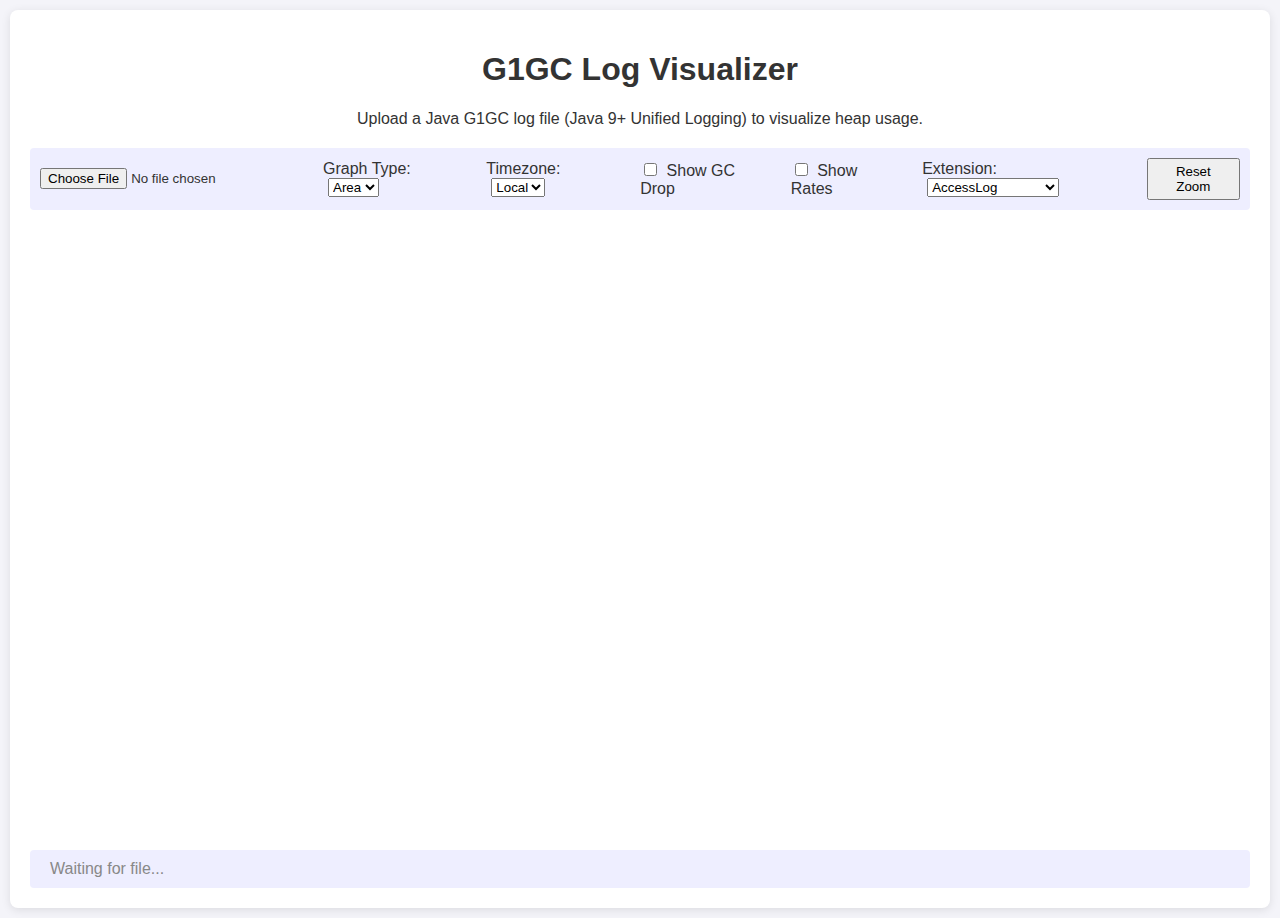
<file: gc-log-graph/index.html>
<!DOCTYPE html>
<html lang="en">

<head>
    <meta charset="UTF-8">
    <meta name="viewport" content="width=device-width, initial-scale=1.0">
    <title>G1GC Log Visualizer</title>
    <link rel="stylesheet" href="style.css">
    <script src="https://d3js.org/d3.v7.min.js"></script>
</head>

<body>
    <div class="container">
        <header>
            <h1>G1GC Log Visualizer</h1>
            <p>Upload a Java G1GC log file (Java 9+ Unified Logging) to visualize heap usage.</p>
        </header>

        <div class="controls">
            <input type="file" id="log-input" accept=".log,.txt" />
            <label style="margin-left: 20px;">
                Graph Type:
                <select id="graph-type" style="margin-left: 5px;">
                    <option value="area" selected>Area</option>
                    <option value="line">Line</option>
                </select>
            </label>
            <label style="margin-left: 20px;">
                Timezone:
                <select id="timezone-select" style="margin-left: 5px;">
                    <option value="local">Local</option>
                </select>
            </label>
            <label style="margin-left: 20px; cursor: pointer;">
                <input type="checkbox" id="show-segments" style="margin-right: 5px;">
                Show GC Drop
            </label>
            <label style="margin-left: 20px; cursor: pointer;">
                <input type="checkbox" id="show-rates" style="margin-right: 5px;">
                Show Rates
            </label>
            <label style="margin-left: 20px;">
                Extension:
                <select id="extension-select" style="margin-left: 5px;">
                    <option value="none">None</option>
                </select>
            </label>
            <button id="reset-zoom" style="margin-left: 20px; padding: 4px 12px; cursor: pointer;">Reset Zoom</button>
        </div>

        <div id="chart-container"></div>
        <div id="tooltip" class="tooltip" style="opacity: 0;"></div>

        <div class="status">
            <div id="status" style="margin-left: 10px; color: #888;">Waiting for file...</div>
        </div>
    </div>

    <script src="extensions/config.js"></script>
    <script src="extensions/access_log.js"></script>
    <script src="extensions/service_log.js"></script>
    <script src="extensions/service_access_log.js"></script>
    <script src="app.js"></script>
</body>

</html>
</file>
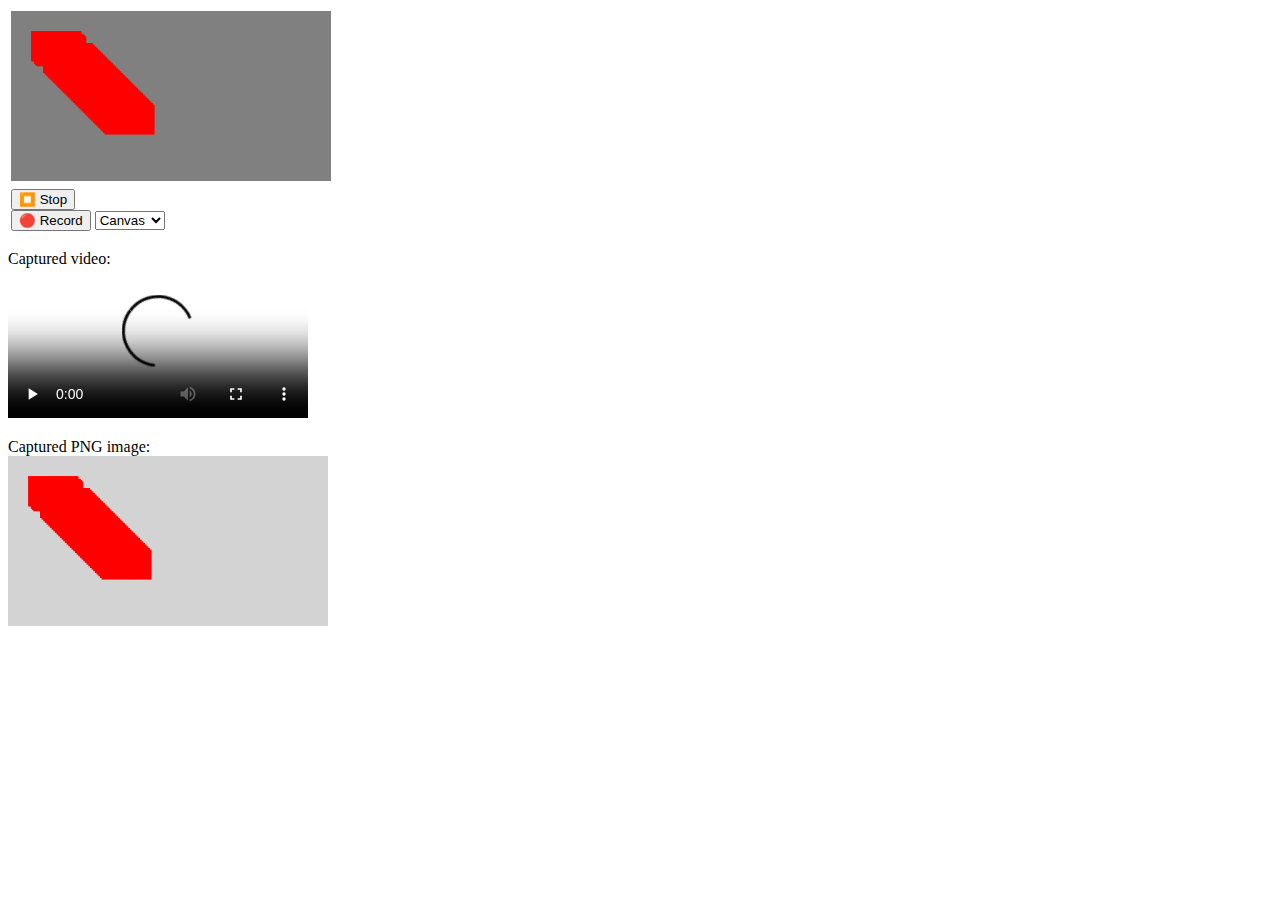
<file: screen-capture/screen-capture.html>
<!DOCTYPE html>
<html>

<head>
  <title>Screen capturing tools</title>
</head>

<body>
  <table>
    <tr>
      <td>
        <canvas id='canvas' style="background: gray; padding: 10px;"></canvas>
      </td>
    </tr>
    <tr>
      <td>
        <input type="button" id="ssanimation" value="⏹️ Stop"><br><!--▶️ Start-->
        <input type="button" id="ssrecording" value="🔴 Record"><!--🟥 Stop recording-->
        <select id="target">
          <option value="canvas" selected>Canvas</option>
          <option value="screen">Screen</option>
          <option value="camera">Camera</option>
        </select><br>
      </td>
    </tr>
  </table>
  <p id="capturedVideo">Captured video:<br>
    <video id="preview" playsinline autoplay controls></video>
  </p>
  <p id="capturedImg" style="display: none;">Captured PNG image:<br>
    <img id="png" style="background: lightgray; padding: 10px;"></img>
  </p>
  <a id="recordedFile" style="display: none;"></a>

  <script>
    let context, x,y,dx,dy, W=50,H=30, colors=[];
    let utms, tms=0, ts=0, animating;
    let stream, recorder, vidchunks=[];
    function recorderStopped(e){
      target.disabled = false;
      let blob = new Blob(vidchunks, {'type': 'video/mp4'}); // 'video/webm' 
      vidchunks = [];
      let videoURL = URL.createObjectURL(blob);
      recordedFile.href = videoURL;
      recordedFile.download = 'screen-capture-record.mp4';
      recordedFile.click();
      URL.revokeObjectURL(videoURL);
      console.log('Recorded video: '+videoURL);
    }
    async function setupRecorder(){
      if(target.value=='canvas'){ 
        stream = canvas.captureStream(30);
        capturedImg.style.display = 'block';
      }else{ capturedImg.style.display = 'none';}
      if(target.value=='screen'){ 
        try{ stream = await navigator.mediaDevices.getDisplayMedia({audio: true, video: true});
        } catch (e) { alert('getDisplayMedia():'+e); return; }
      }
      if(target.value=='camera'){ 
        try{ stream = await navigator.mediaDevices.getUserMedia({audio: true, video: true});
        } catch (e) { alert('getUserMedia(): '+e); return; }
      }
      preview.srcObject = stream;
      console.log(stream.getVideoTracks()[0]);
      recorder = new MediaRecorder(stream);
      recorder.ondataavailable = function(e){ vidchunks.push(e.data); };
      recorder.onstart = function(e){ target.disabled = true; }
      recorder.onstop = recorderStopped;
    }
    async function init() { // Set up everything
      utms = Date.now(); animating = true;
      context = canvas.getContext("2d");
      x = y = 10; dx = dy = 1;
      colors = ['red','green','blue','yellow','cyan','magenta'];
      setupRecorder();
    }
    ssanimation.onclick = function (e) {
      if (animating) { //stop now
        ssanimation.value = '▶️ Start';
        animating = false;
      } else { //start now
        ssanimation.value = '⏹️ Stop';
        animating = true; utms = Date.now(); animate();
      }
    }
    target.onchange = function(e){ setupRecorder(); }
    function startRecording(){
      if(recorder.state == 'recording'){ return }
      recorder.start();
      ssrecording.value = '🟥 Stop recording';
    }    
    function stopRecording(){
      if(recorder.state == 'inactive'){ return }
      recorder.stop();
      ssrecording.value = '🔴 Record';
    }    
    ssrecording.onclick = function (e) {
      if(recorder.state == 'recording'){ stopRecording(); }else{ startRecording(); }
    }
    function sleep(ms) {
      return new Promise(resolve => setTimeout(resolve, ms));
    }    
    async function animate() {
      if(!animating){ return }
      if(false){ await sleep(100); }
      let dt = Date.now() - utms; tms += dt; utms = Date.now();
      if((tms > 1000)){ 
        //console.log('t:'+ts+'s +'+dt+'('+((tms-1000)/1000.0)+')');
        ts++; tms = 0;
      }
      x += dx*dt/10.0; 
      if(x+W > canvas.width-10){ dx = -1; }
      if(x < 10){ dx = +1; }
      y += dy*dt/10.0;
      if(y+H > canvas.height-10){ dy = -1; }
      if(y < 10){ dy = +1; }
      context.fillStyle = colors[ts%colors.length]
      context.fillRect(x, y, W, H);
      png.src = canvas.toDataURL('image/png'); // captured as an png
      requestAnimationFrame(animate);
    }
    init();
    animate();

</script>
</body>

</html>
</file>
<file: gc-log-graph/style.css>
body {
    font-family: 'Segoe UI', Tahoma, Geneva, Verdana, sans-serif;
    background-color: #f4f4f9;
    color: #333;
    margin: 0;
    padding: 10px;
}

.container {
    max-width: 100%;
    /* Use more width for the chart */
    margin: 0;
    background: white;
    padding: 20px;
    border-radius: 8px;
    box-shadow: 0 2px 10px rgba(0, 0, 0, 0.1);
}

header {
    text-align: center;
    margin-bottom: 20px;
}

.controls {
    display: flex;
    gap: 10px;
    align-items: center;
    margin-bottom: 20px;
    padding: 10px;
    background: #eef;
    border-radius: 4px;
}

.status {
    display: flex;
    gap: 10px;
    align-items: center;
    margin-top: 20px;
    padding: 10px;
    background: #eef;
    border-radius: 4px;
}

#chart-container {
    width: 100%;
    height: 600px;
    position: relative;
}

.tooltip {
    position: absolute;
    text-align: left;
    padding: 8px;
    font-size: 12px;
    background: rgba(0, 0, 0, 0.85);
    color: #fff;
    border-radius: 4px;
    pointer-events: none;
    line-height: 1.4;
    white-space: normal;
    z-index: 10;
    box-shadow: 0 2px 4px rgba(0, 0, 0, 0.2);
    max-width: 400px;
}

.axis path,
.axis line {
    fill: none;
    stroke: #888;
    shape-rendering: crispEdges;
}

.line {
    fill: none;
    stroke-width: 1.5px;
}

.line-heap-used {
    stroke: #d9534f;
}

.line-heap-total {
    stroke: #5bc0de;
}

.grid line {
    stroke: lightgrey;
    stroke-opacity: 0.7;
    shape-rendering: crispEdges;
}

.grid path {
    stroke-width: 0;
}
</file>
